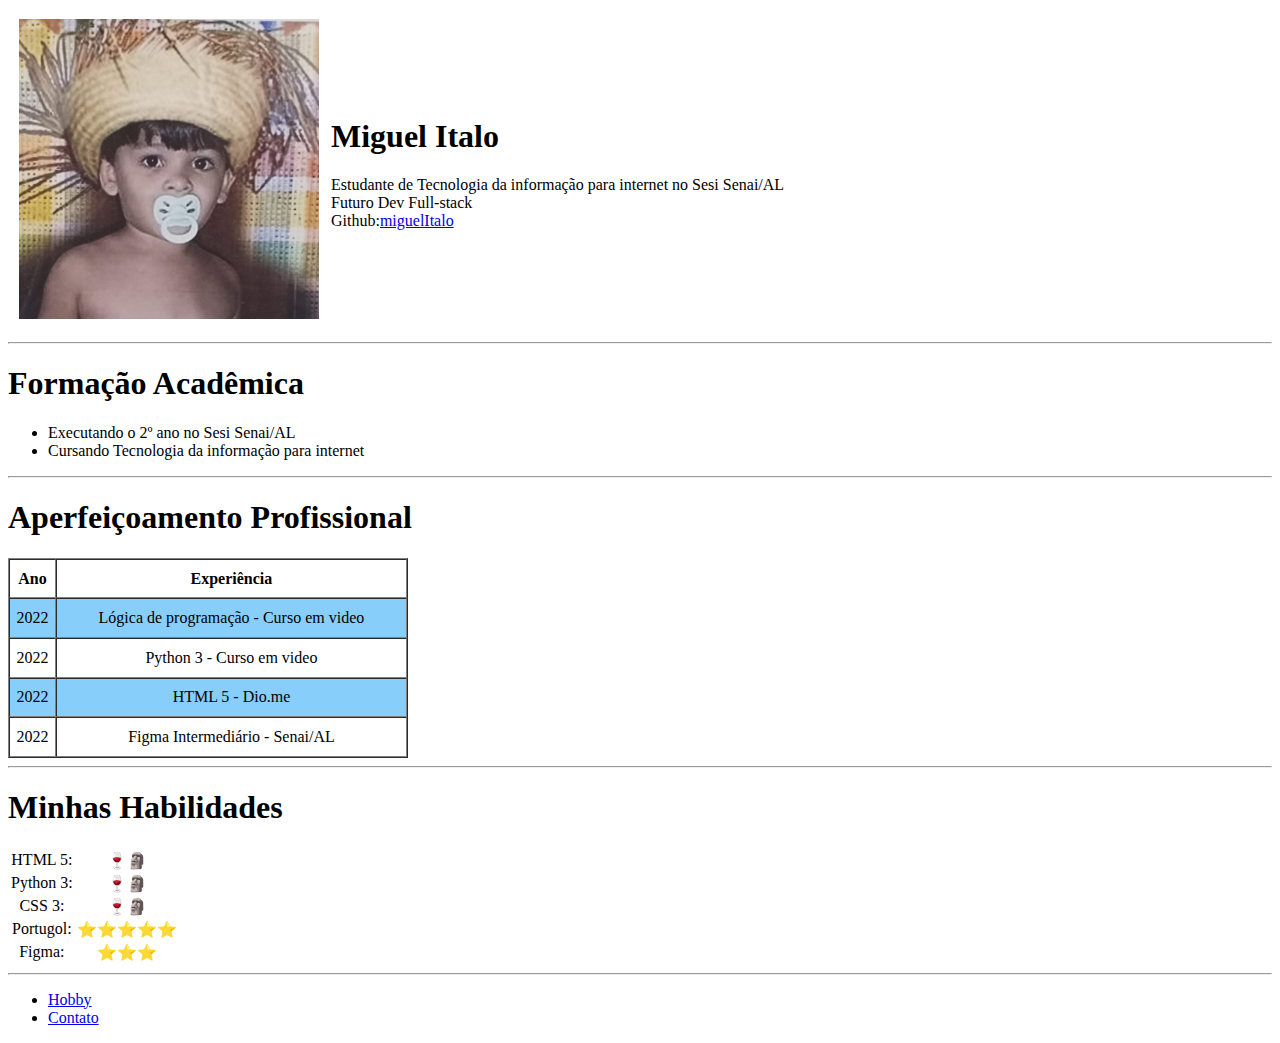
<file: index.html>
<!DOCTYPE html>
<html lang="pt-br">
<head>
    <meta charset="UTF-8">
    <meta http-equiv="X-UA-Compatible" content="IE=edge">
    <meta name="viewport" content="width=device-width, initial-scale=1.0">
    <link rel="stylesheet" href="base.css">
    <title>Perfil - Miguel</title>
</head>
<body>
    <table cellspacing="10">
        <tr>
            <td><img src="./Imagem/eu.png" width="300" height="300" alt="Uma foto minha"></td> 
            <td>
                <h1>Miguel Italo</h1>
                <p>Estudante de Tecnologia da informação para internet no Sesi Senai/AL <br> Futuro Dev Full-stack <br> Github:<a href="https://github.com/miguelItalo">miguelItalo</a></p>
            </td>
        </tr>
    </table>
    <hr>
    <h1>Formação Acadêmica</h1>
    <ul>
        <li>Executando o 2º ano no Sesi Senai/AL</li>
        <li>Cursando Tecnologia da informação para internet</li>
    </ul>
    <hr>
    <h1>Aperfeiçoamento Profissional</h1>
    <table class="aperfeiçoamento" border="1" width="400px" height="200px" cellspacing="0">
        <tr>
            <th>Ano</th>
            <th>Experiência</th>
        </tr>
    <tbody class="corzinha">
            <tr>
                <td>2022</td>
                <td>Lógica de programação - Curso em video</td>
            </tr>
            <tr>
                <td>2022</td>
                <td>Python 3 - Curso em video</td>
            </tr>
            <tr>
                <td>2022</td>
                <td>HTML 5 - Dio.me</td>
            </tr>
            <tr>
                <td>2022</td>
                <td>Figma Intermediário - Senai/AL</td>
            </tr>
    </tbody>
    </table>
    <hr>
    <h1>Minhas Habilidades</h1>
    <table  class="aperfeiçoamento">
        <tr>
            <td>HTML 5:</td>
            <td>🍷🗿</td>
        </tr>
        <tr>
            <td>Python 3:</td>
            <td>🍷🗿</td>
        </tr>
        <tr>
            <td>CSS 3:</td>
            <td>🍷🗿</td>
        </tr>
        <tr>
            <td>Portugol:</td>
            <td>⭐⭐⭐⭐⭐</td>
        </tr>
        <tr>
            <td>Figma:</td>
            <td>⭐⭐⭐</td>
        </tr>
    </table>
    <hr>
    <ul>
        <li><a href="hobby.html">Hobby</a></li>
        <li><a href="contato.html">Contato</a></li>
    </ul>
</body>
</html>
</file>
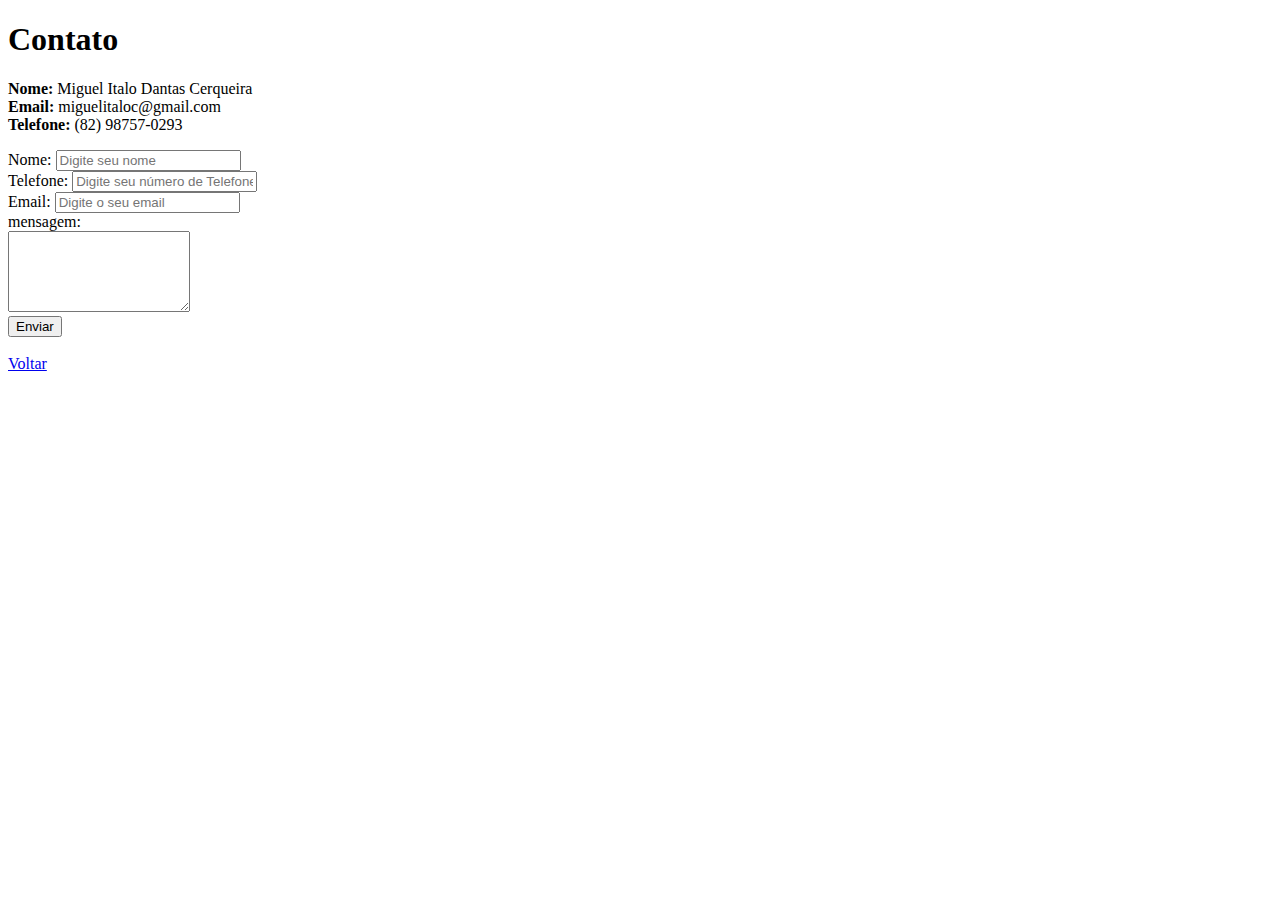
<file: contato.html>
<!DOCTYPE html>
<html lang="en">
<head>
    <meta charset="UTF-8">
    <meta http-equiv="X-UA-Compatible" content="IE=edge">
    <meta name="viewport" content="width=device-width, initial-scale=1.0">
    <title>Contatos</title>
</head>
<body>
    <h1>Contato</h1>
    
    <p>
        <strong>Nome:</strong> Miguel Italo Dantas Cerqueira <br>
        <strong>Email:</strong> miguelitaloc@gmail.com <br>
        <strong>Telefone:</strong> (82) 98757-0293 <br>
    </p>

    <form action="mailto:miguelitaloc@gmail.com" method="get" enctype="text/plain">
        <label for="name">Nome:</label>
        <input type="text" id="name" placeholder="Digite seu nome" required> <br>

        <label for="telefone">Telefone:</label>
        <input type="text" id="telefone" placeholder="Digite seu número de Telefone" required> <br>

        <label for="email">Email:</label>
        <input type="email" id="email" placeholder="Digite o seu email" required> <br>

        <label for="mensagem">mensagem:</label> <br>
        <textarea id="mensagem" cols="20" rows="5"></textarea>
        <br>
        <button type="submit">Enviar</button>
    </form>
    <br>
    <a href="index.html">Voltar</a>
</body>
</html>
</file>
<file: base.css>
.aperfeiçoamento{
    text-align: center;
    
}
.corzinha tr:nth-child(ODD){
    background-color: lightskyblue;
}
</file>
